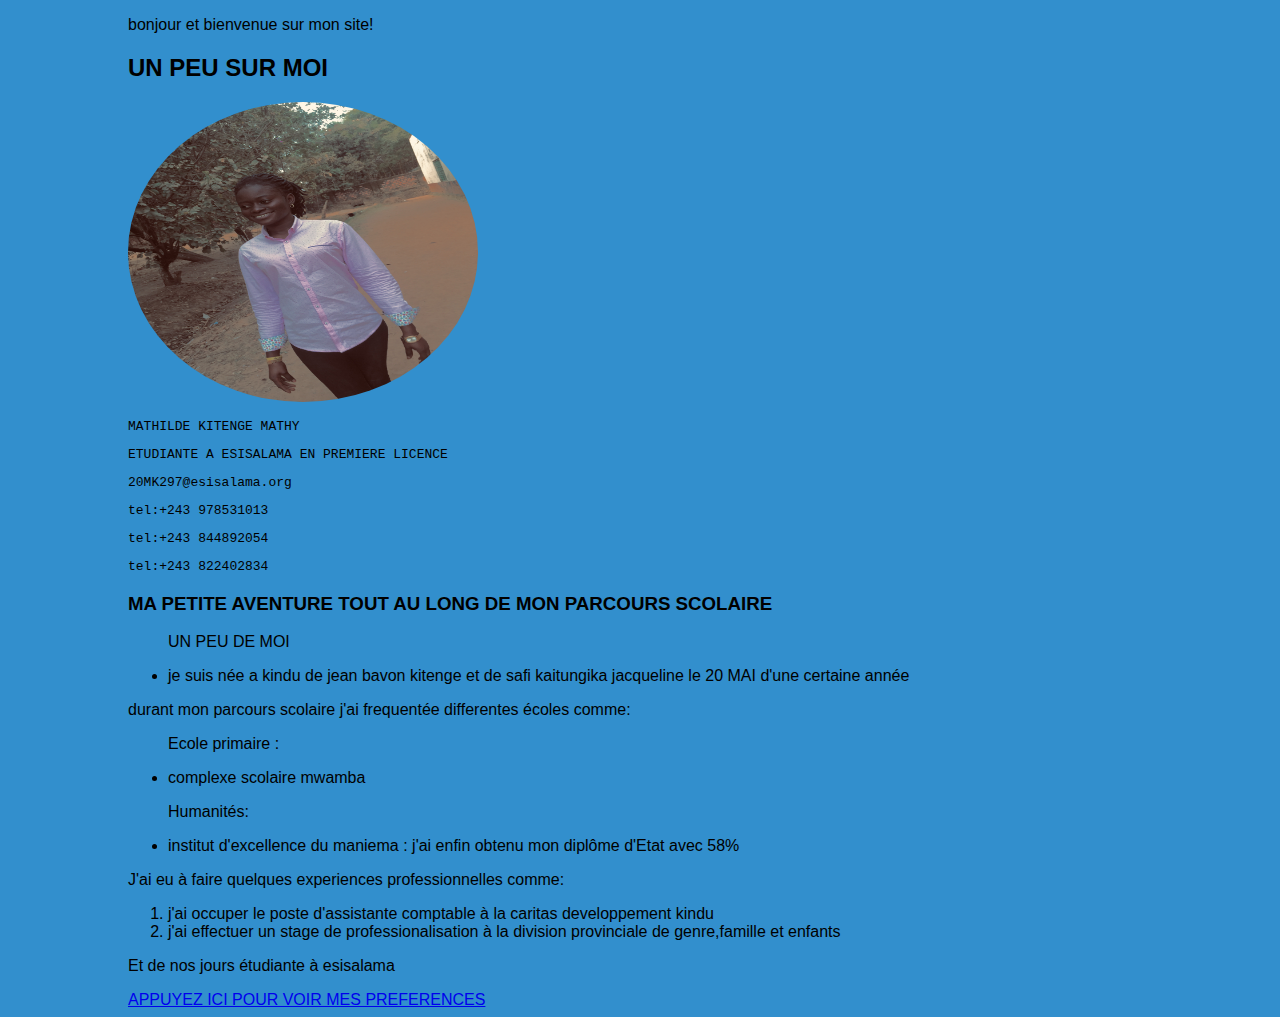
<file: index.html>
<!DOCTYPE html>
<html lang="en">
<head>
	<meta charset="UTF-8">
	<meta http-equiv="X-UA-Compatible" content="IE=edge">
	<meta name="viewport" content="width=device-width, initial-scale=1.0">
	<link rel="stylesheet" type="text/css" href="style.css">
	<title>Porfolio</title>
</head>
<body>
	<p class="introduction"> bonjour et bienvenue sur mon site!</p>
	<h2> UN PEU SUR MOI </h2>
	<img src="LA LETTRE K.JPG" class="maphoto"/>
	<div class="moientout">
		<P> MATHILDE KITENGE MATHY </P>
		<P> ETUDIANTE A ESISALAMA EN PREMIERE LICENCE </P>
		<P> 20MK297@esisalama.org </P>
		<P> <label> tel:+243 978531013 </label> </P>
		<p> <label> tel:+243 844892054 </label> </p>
		<p> <label> tel:+243 822402834 </label> </p>
	</div>
	<div class="mon_parcourt">
		<h3> MA PETITE AVENTURE TOUT AU LONG DE MON PARCOURS SCOLAIRE </h3>
		<ul>
			<p>UN PEU DE MOI</p>
			<li> je suis née a kindu de jean bavon kitenge et de safi kaitungika jacqueline le 20 MAI d'une certaine année</li>
		</ul>
		<p>durant mon parcours scolaire j'ai frequentée differentes écoles comme: </p>
		<ul>
			<p>Ecole primaire :</p>
			<li> complexe scolaire mwamba </li> 
			<p> Humanités:</p>
			<li> institut d'excellence du maniema : j'ai enfin obtenu mon diplôme d'Etat avec 58% </li> 
		</ul>
		<P> J'ai eu à faire quelques experiences professionnelles comme: </P>
		<ol>
			<li> j'ai occuper le poste d'assistante comptable à la caritas developpement kindu </li>
			<li> j'ai effectuer un stage de professionalisation à la division provinciale de genre,famille et enfants </li>
		</ol>
		<p> Et de nos jours étudiante à esisalama </p>
	</div>
	<a href="PREFERS.html">APPUYEZ ICI POUR VOIR MES PREFERENCES </a>
</body>
</html>
</file>
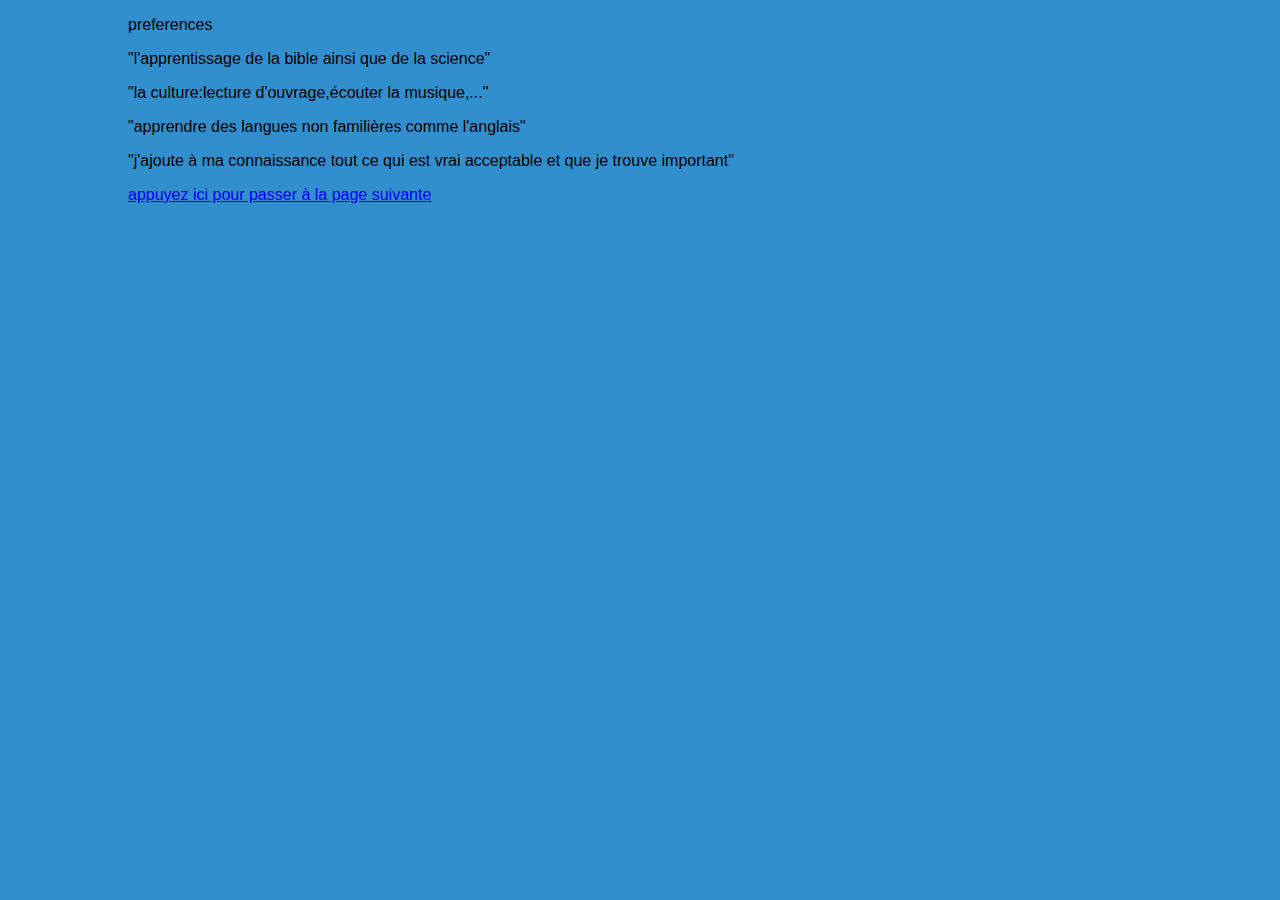
<file: PREFERS.html>
<!DOCTYPE html>
<html>
<head>
	<meta charset="utf-8">
	<link rel="stylesheet" type="text/css" href="style.css">
	<title> <font-size="40"> PREFERNCES </title>
</head>
<body>

	<p> <label> <font-color="pf0000" SIZE="30"> preferences </label> </p>	
	<p> <font-size="24"> "l'apprentissage de la bible ainsi que de la science" </p> 
	<p> <font-size="24"> "la culture:lecture d'ouvrage,écouter la musique,..." </p>
	<p> <font-size="24"> "apprendre des langues non familières comme l'anglais" </p>
	<p> <font-size="24"> "j'ajoute à ma connaissance tout ce qui est vrai acceptable et que je trouve important"</p>
	<a href="index.html"> appuyez ici pour passer à la page suivante </a>

</body>
</html>
</file>
<file: style.css>
body
{
    max-width: 1024px;
    margin-left: auto;
    margin-right: auto;   
    font-family: 'Lucida Sans', 'Lucida Sans Regular', 'Lucida Grande', 'Lucida Sans Unicode', Geneva, Verdana, sans-serif;
    max-width: 1024px;
    background-color: rgb(50, 143, 205);
}
.ma_photo
{
    background-color: rgb(143, 143, 48);
    text-align: justify;
    display: inline-block;
    padding: 20px;
    justify-content: space-between;
    max-width: 1024px;
    margin-left: auto;
    margin-right: auto;
    font-family: monospace;
}
.moientout
{
    justify-content: space-between;
    font-family: monospace;
    text-align: justify;

}
.maphoto
{
    border-radius: 50%;
    width: 350px;
    height: 300px;
}
</file>
